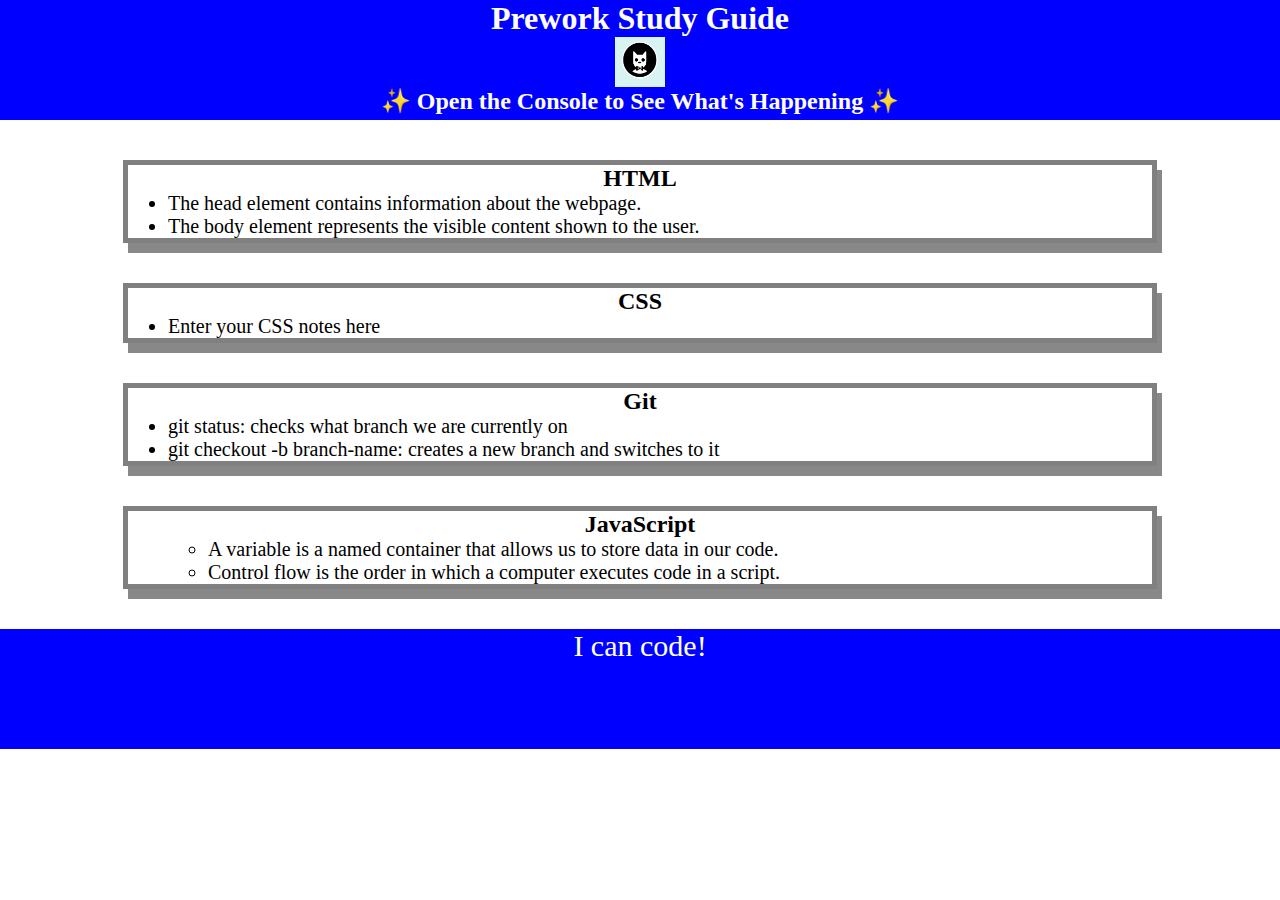
<file: index.html>
<!DOCTYPE html>
<html lang="en">
  <head>
    <meta charset="UTF-8" />
    <meta http-equiv="X-UA-Compatible" content="IE=edge" />
    <meta name="viewport" content="width=device-width, initial-scale=1.0" />
    <link rel="stylesheet" href="./assets/style.css">
    <title>Prework Study Guide</title>
  </head>

  <body>
    <header id="top">
      <h1>Prework Study Guide</h1>
      <img src="./assets/bowtie-cat.png" alt="Profile image of cat wearing a bow tie." />
      <h2>✨ Open the Console to See What's Happening ✨</h2>
    </header>

    <main>
      <section class="card" id="html-section">
        <h2>HTML</h2>
        <ul>
          <li>The head element contains information about the webpage.</li>
          <li>The body element represents the visible content shown to the user.</li>
        </ul>
      </section>

      <section class="card" id="css-section">
        <h2>CSS</h2>
        <ul>
          <li>Enter your CSS notes here</li>
        </ul>
      </section>

      <section class="card" id="git-section">
        <h2>Git</h2>
        <ul>
          <li>git status: checks what branch we are currently on</li>
          <li>git checkout -b branch-name: creates a new branch and switches to it</li>
        </ul>
      </section>

      <section class="card" id="javascript-section">
        <h2>JavaScript</h2>
        <ul>
          <ul>
            <li>A variable is a named container that allows us to store data in our code.</li>
            <li>Control flow is the order in which a computer executes code in a script.</li>
          </ul>
        </ul>
      </section>
    </main>

    <footer>
      <p>I can code!</p>
    </footer>
    <script src="./assets/script.js"></script>
  </body>
</html>
</file>
<file: assets/style.css>
* {
       margin: 0;
       padding: 0;
   }

header,
footer {
 width: 100%;
 height: 120px;
 background-color: blue;
 color: white;
}

h1,
h2 {
 text-align: center;
}

img {
 display: block;
 height: 50px;
 width: 50px;
 margin-left: auto;
 margin-right: auto;
}

ul {
 padding-left: 40px;
 font-size: 20px;
}

p {
 text-align: center;
 font-size: 30px;
}
.card {
    width: 80%;
    margin: 40px auto;
    border: 5px solid gray;
    box-shadow: 5px 10px #888888;
  }
</file>
